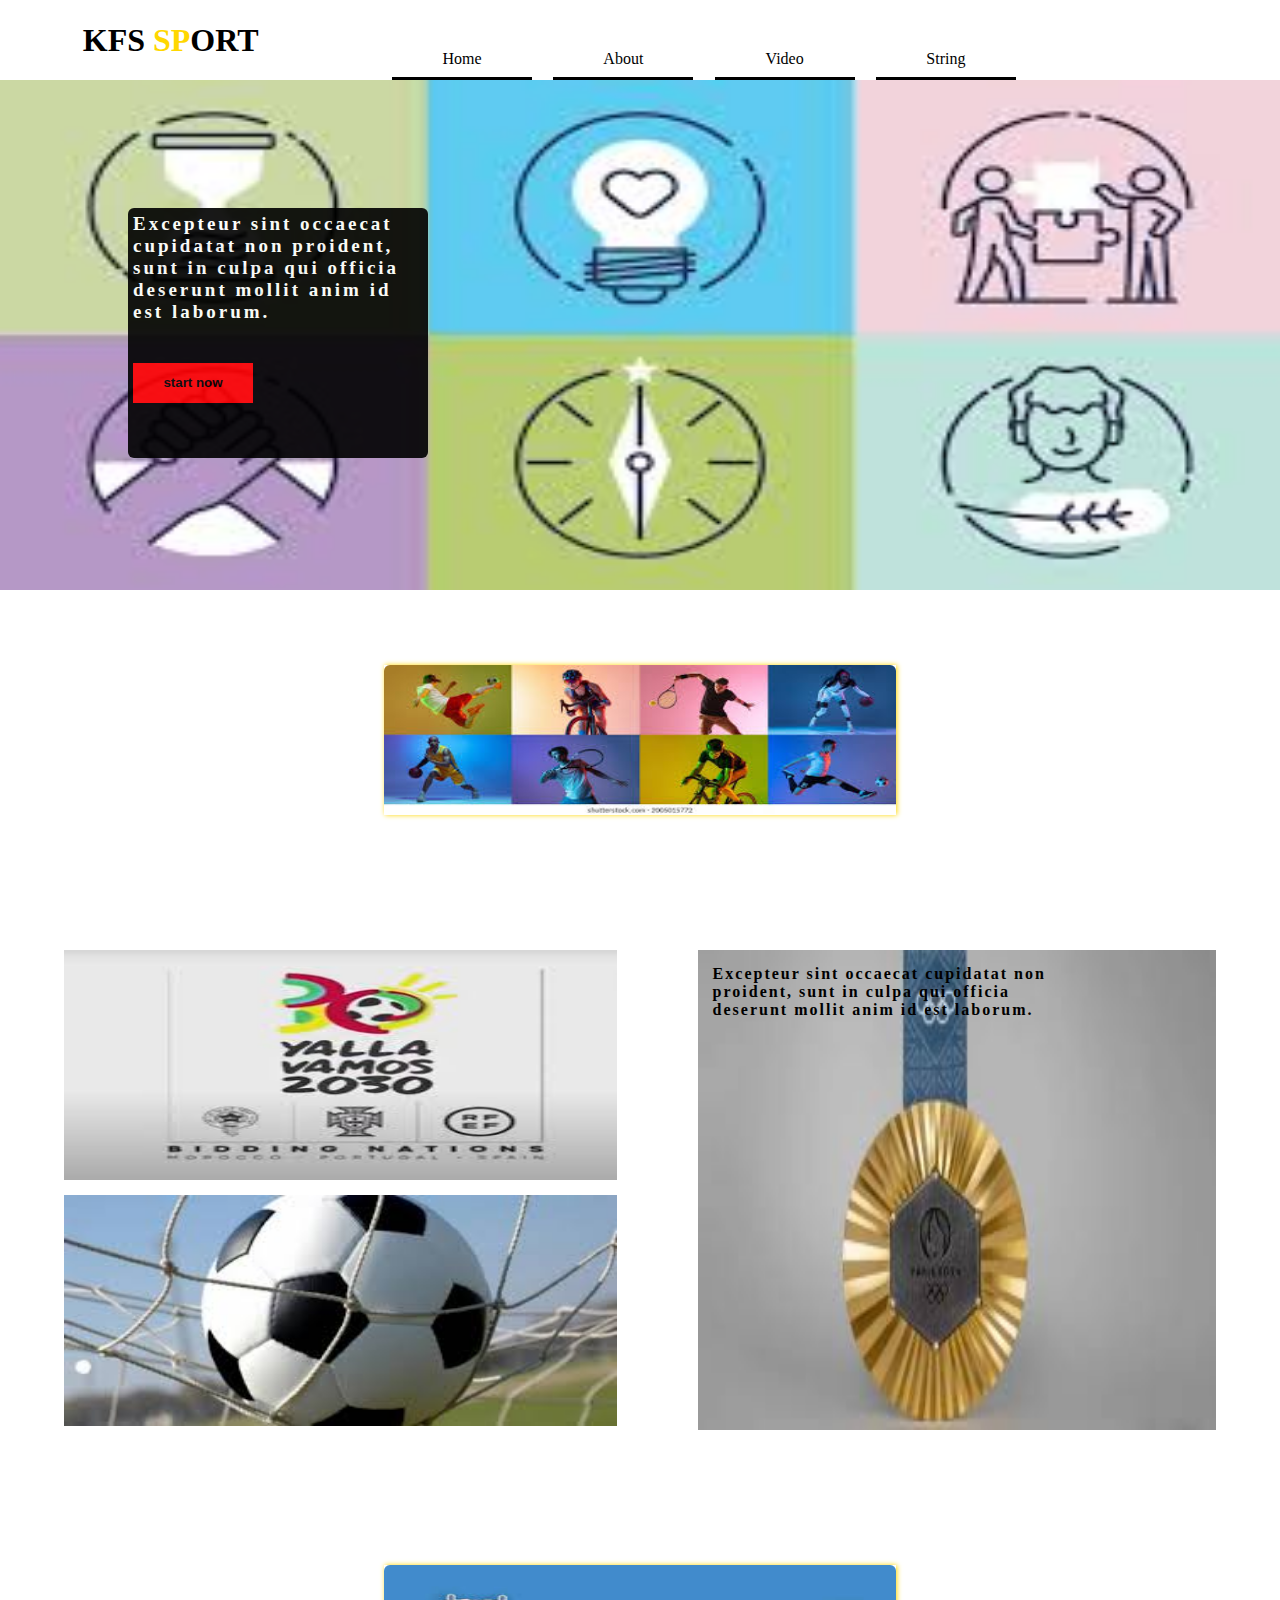
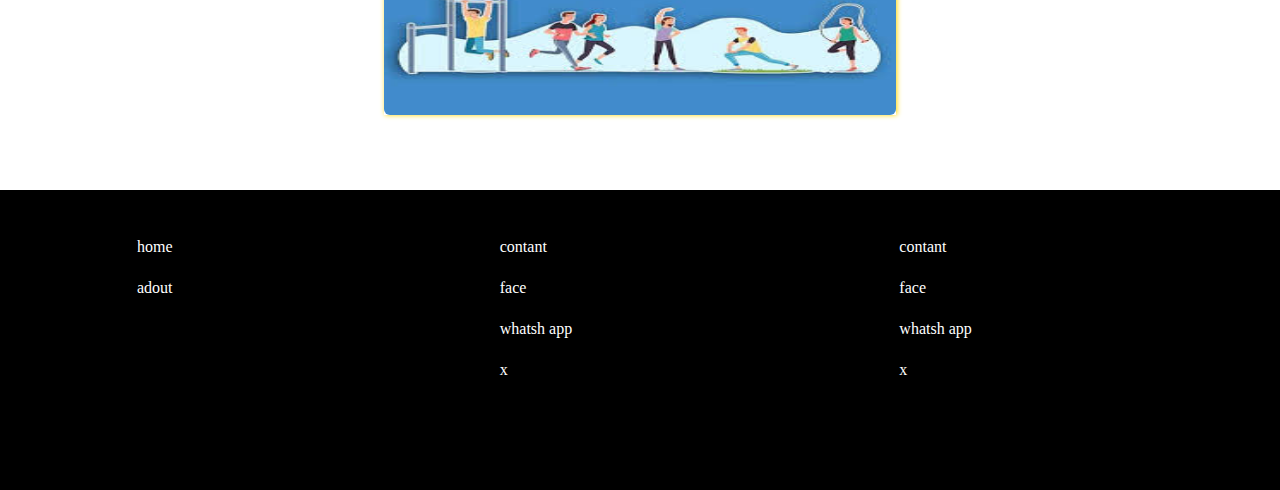
<file: index.html>
<!DOCTYPE html>
<html>
<head>
	<meta charset="utf-8">
	<meta name="viewport" content="width=device-width, initial-scale=1">
	<title>KFS Sport</title>
	<link rel="icon" type="text/css" href="https://encrypted-tbn0.gstatic.com/images?q=tbn:ANd9GcSOiYQnYZVQ6h5SZ2pgrhYI5Gzy0pKhT2Fjrw&s">
<link rel='stylesheet' href='https://cdn-uicons.flaticon.com/2.6.0/uicons-regular-rounded/css/uicons-regular-rounded.css'>
	<link rel="stylesheet" type="text/css" href="./style/main.css">



</head>
<body>


<!-- header --- start  -->

<header class="header_slide_navbar">
	
	<!-- div s - navbar  -->
	<div class="navbar_header">
<!-- start litter  -->
		<div class="litter_KFS">
			<h1>KFS <span class="sp_litter">SP</span>ORT</h1>
		</div>
<!-- end  litter  -->

		<!-- start list  -->
		<div class="list_header">

			<div><a href="./index.html">Home</a></div>
			<div><a href="./About.html">About</a></div>
			<div><a href="###">Video</a></div>
			<div><a href="###">String</a></div>
			
		</div>
<!-- end  litter  -->

<!-- start litter  -->
		<div class="iv_icon">

			<div class="iv_icon_sports1">

<i
class=
"fi fi-rr-menu-burger"
></i>

			 </div>
			
		</div>
<!-- end  litter  -->
		
	</div>
	<!-- div e - navbar  -->

	<!-- div s slider div  -->
	<div class="header_slider">

		<img class="pic" src="./pic/i6.jpg" alt="pic">

		<div class="pic_text">

			<p> Excepteur sint occaecat cupidatat non
			proident, sunt in culpa qui officia deserunt mollit anim id est laborum.</p>

			<button> start now </button>
			

		</div>


		
	</div>
	<!-- div e slider div  -->

</header>
<!-- header --- end   -->


<!-- nows s -->
<div class="div_nows_home">
	<div class="div_no">
		<img src="./pic/iio.jpg">
	</div>
</div>
<!-- nows e -->

<!-- contaner - s-  3 -->
	<div class="contaner3">

		<aside class="contaner_pad_3">

			<div class="contaner_3_pay1">
				<div class="div_contant_img_her"><img src="./pic/i4.jpg"></div>
				<div class="div_contant_img_her"><img src="./pic/ii.jpg"></div>

				
			</div>
			<div class="contaner_3_pay2">
				
				<img src="./pic/i3.jpg">

				<p class="p_text">  Excepteur sint occaecat cupidatat non
				proident, sunt in culpa qui officia deserunt mollit anim id est laborum.</p>
			</div>
			


		</aside>
		

	</div>
<!-- contaner - e-  3 -->
<!-- nows s -->
<div class="div_nows_home">
	<div class="div_no">
		<img src="./pic/ilink.jpg">
	</div>
</div>
<!-- nows e -->
	<footer class="footer_contaner">


		<div class="footer_contaner_boy">

			<div class="footer_droplist">

				<ul>
					<li>home</li>
					<li>adout</li>
				</ul>


			 </div>
			<div class="footer_button">

					<ul>
					<li>contant</li>
					<li>face</li>
					<li>whatsh app</li>
					<li>x</li>
				</ul>


			 </div>
			<div class="footer_link">


					<ul>
					<li>contant</li>
					<li>face</li>
					<li>whatsh app</li>
					<li>x</li>
				</ul>



			 </div>
			


		</div>


	</footer>


</body>
</html>
</file>
<file: style/main.css>
*{
	margin: 0px;
	box-sizing: border-box;

}

.header_slide_navbar{
	width: 100%;
	height: 590px;
	position: relative;

}

.navbar_header{
	width: 100%;
	height: 80px;
	display: flex;
	justify-content: space-around;
}


.header_slider{
	width: 100%;
	height: 510px;
	position: relative;
	

}

.litter_KFS{
	width: 20%;
	height: 100%;
	display: flex;
	justify-content: center;
	align-items: center;
}

.sp_litter{
	color:gold;
}

.list_header{
	width: 50%;
	height: 100%;
	overflow: hidden;
	display: flex;
	justify-content: space-around;
	align-items: flex-end;
	gap: 5px;
}


.list_header div{

	width: 140px;
	height: 50%;
	border-style: none;



}

.list_header div a{

	text-decoration: none;
	color: black;
	width: 100%;
	height: 100%;
		display: flex;
    justify-content: space-around;
    align-items: center;
    border-style: none;
    border-bottom: solid;
    transition: 3s;



}

.list_header div a:hover{

	box-shadow: 1px 1px 13px mediumorchid;
}

.iv_icon{
	width: 10%;
	height: 100%;
	display: flex;
	justify-content: center;
	align-items: center;
	
}



.fi{

	transition: 4s;
	font-size:25px;



}


i:hover{

cursor: pointer;
}

.pic{
	width: 100%;
	height: 100%;
	object-fit: fill;
}

.pic_text{
	width: 300px;
	height: 250px;
	position: absolute;
	left:  10% ;

	top: 25%;
	opacity: 0.9;
	background: black;
	border-radius: 6px;
	display: inline-flex;
	flex-direction: column;

}

.pic_text p{


	color: white;
	letter-spacing: 3px;
	font-size: 19px;
	padding: 5px;
	font-weight: bold;

}

.pic_text button{


	width: 120px;
	height: 40px;
	border-style: none;
	background: red;
	margin: 5px;
	transform: translateY(30px);
	font-weight:bolder;

	
}

.div_nows_home{
	width: 100%;
	height: 300px;
	display: flex;
	justify-content: center;
	align-items: center;
}

.div_no{
	width:40%;
	height: 50%;
	border-style: none;
	box-shadow: 1px 0px 5px gold;
}

.div_no img{
	width: 100%;
	height: 100%;
	border-radius: 6px;

}


		.contaner3{
			width:100%;
			height: 600px;

			display: flex;
			justify-content:center;
			align-items: center;

		}

		.contaner_pad_3{

			width: 90%;
			height: 80%;
	
			display: flex;
			justify-content: space-between;
		}


		.contaner_3_pay1{
			width: 48%;
			height: 100%;
			display: flex;
			flex-direction: column;
	
		}

		.contaner_3_pay2{
			width: 45%;
			height: 100%;
			
			display: flex;
			flex-direction: column;
			position: relative;
		}


		.div_contant_img_her{
			width: 100%;
			height: 48%;
			border-style: none;
			border-radius: 4px;
			gap: 10px;
			margin-bottom: 15px;
		}

		.div_contant_img_her img{
			width: 100%;
			height: 100%;
			object-fit: fill;

		}
.contaner_3_pay2 img{
			width: 100%;
			height: 100%;
			object-fit: fill;


}

.p_text{
position: absolute;
    top: 10px;
    left: 10px;
    letter-spacing: 2px;
    width: 378px;
    padding: 5px;
    font-weight: bold;
}


		.footer_contaner{
			width: 100%;
			height: 300px;
			background: black;

			display: flex;
			justify-content: center;
			align-items: center;

		}

		.footer_contaner_boy{
			width: 90%;
			height: 90%;

			display: grid;
			grid-template-columns: auto auto auto auto auto auto;
			grid-template-rows: auto auto auto ;
			gap: 10px;
		}

		.footer_droplist{

			grid-column-start: 1;
			grid-column-end: 3;
			grid-row-start: 1;
			grid-row-end:4;

			margin: 10px;
		}

		.footer_button{

			grid-column-start:3;
			grid-column-end: 5;
			grid-row-start: 1;
			grid-row-end:4;
	
			margin: 10px;



		}

		.footer_link{

						grid-column-start:5;
			grid-column-end:7;
			grid-row-start: 1;
			grid-row-end:4;
		
			margin: 10px;


		}


		 ul{
			width: 100%;
			height: auto;
			list-style: none;
			color: white;


		}

		ul li{
			margin: 23px;
		}
</file>
